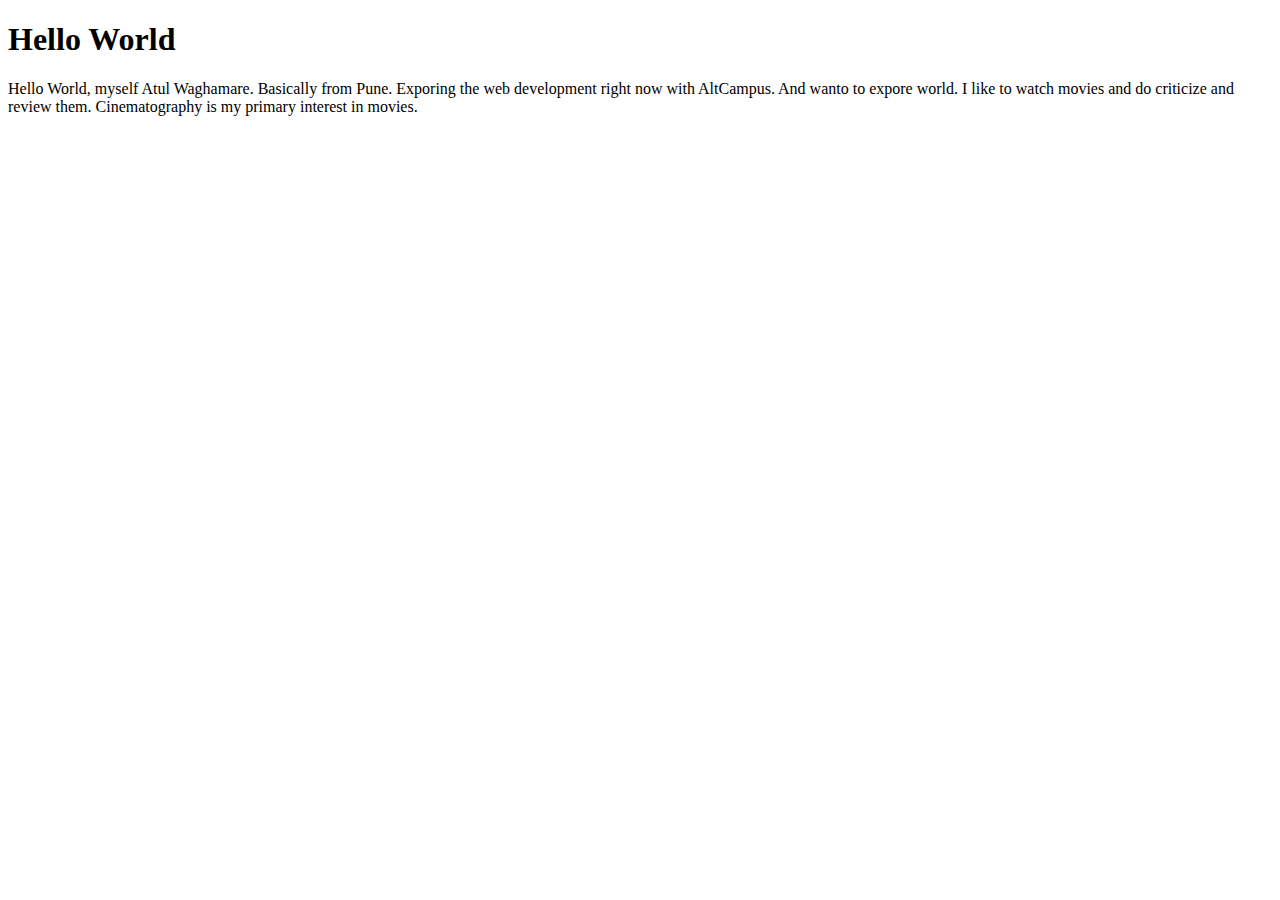
<file: block-BHaaac/index.html>
<!DOCTYPE html>
<html lang="en" dir="ltr">
  <head>
    <meta charset="utf-8">
    <title>Hello World</title>
  </head>
  <body>
    <h1>Hello World</h1>
    <p>Hello World, myself Atul Waghamare. Basically from Pune. Exporing the web development right now with AltCampus. And wanto to expore world. I like to watch movies and do criticize and review them. Cinematography is my primary interest in movies.</p>


  </body>
</html>
</file>
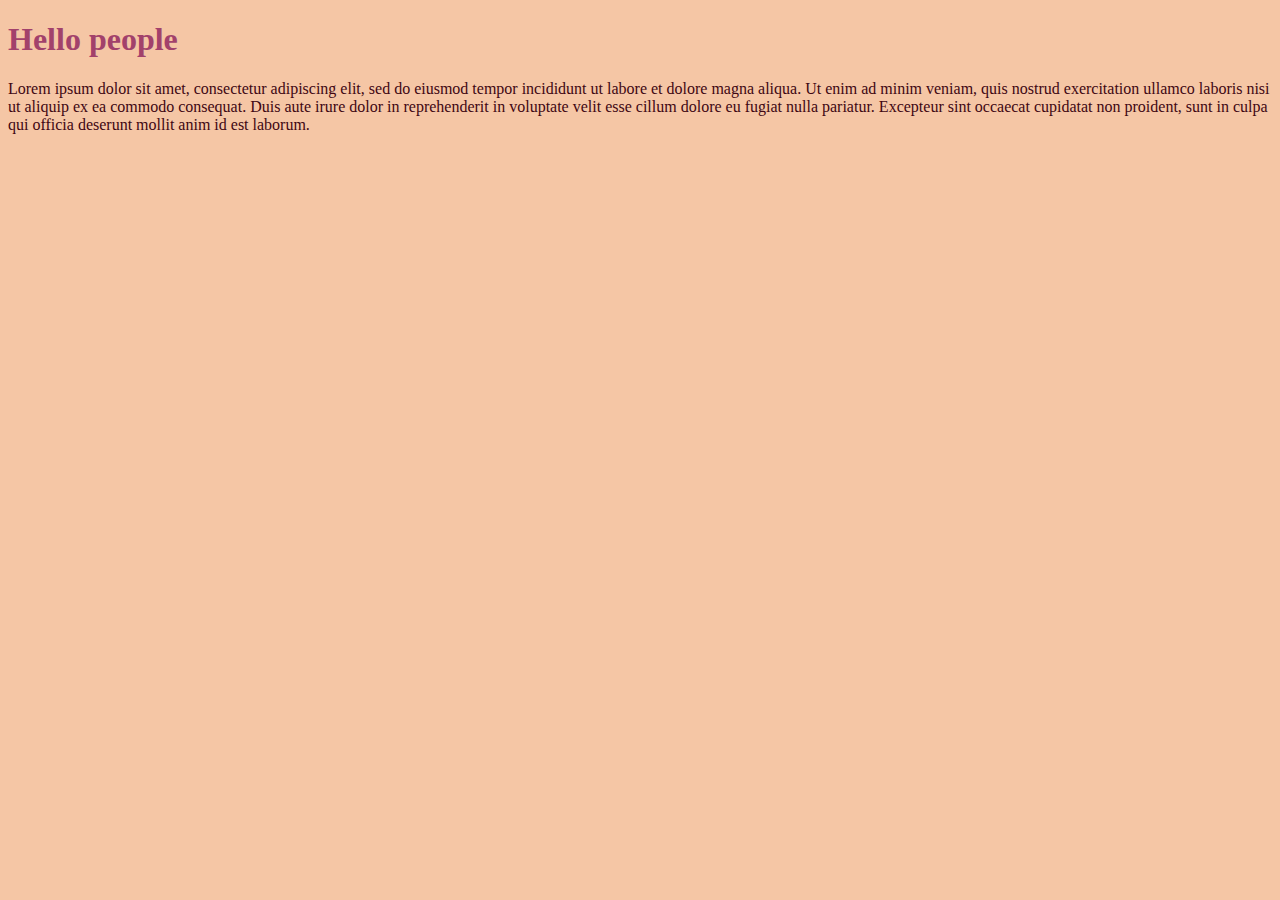
<file: block-BHaaaf/index.html>
<!DOCTYPE html>
<html lang="en" dir="ltr">
  <head>
    <meta charset="utf-8">
    <title>block-BHaaaf</title>
    <link rel="stylesheet" href="styles.css">
  </head>
  <body id="body">
    <h1>Hello people</h1>
    <p class="para" >Lorem ipsum dolor sit amet, consectetur adipiscing elit, sed do eiusmod tempor incididunt ut labore et dolore magna aliqua. Ut enim ad minim veniam, quis nostrud exercitation ullamco laboris nisi ut aliquip ex ea commodo consequat. Duis aute irure dolor in reprehenderit in voluptate velit esse cillum dolore eu fugiat nulla pariatur. Excepteur sint occaecat cupidatat non proident, sunt in culpa qui officia deserunt mollit anim id est laborum.</p>

  </body>
</html>


<!--
  ### Create a simple page with an external stylesheet.

  TODO:
    - Create a simple page `(index.html)` with one heading following with a long paragraph.
    - Create an external stylesheet `(style.css)` and change the color and font size of the heading and paragraph.
    - Also, change the background color of the body.
    - Use different selectors to select different elements.
-->
</file>
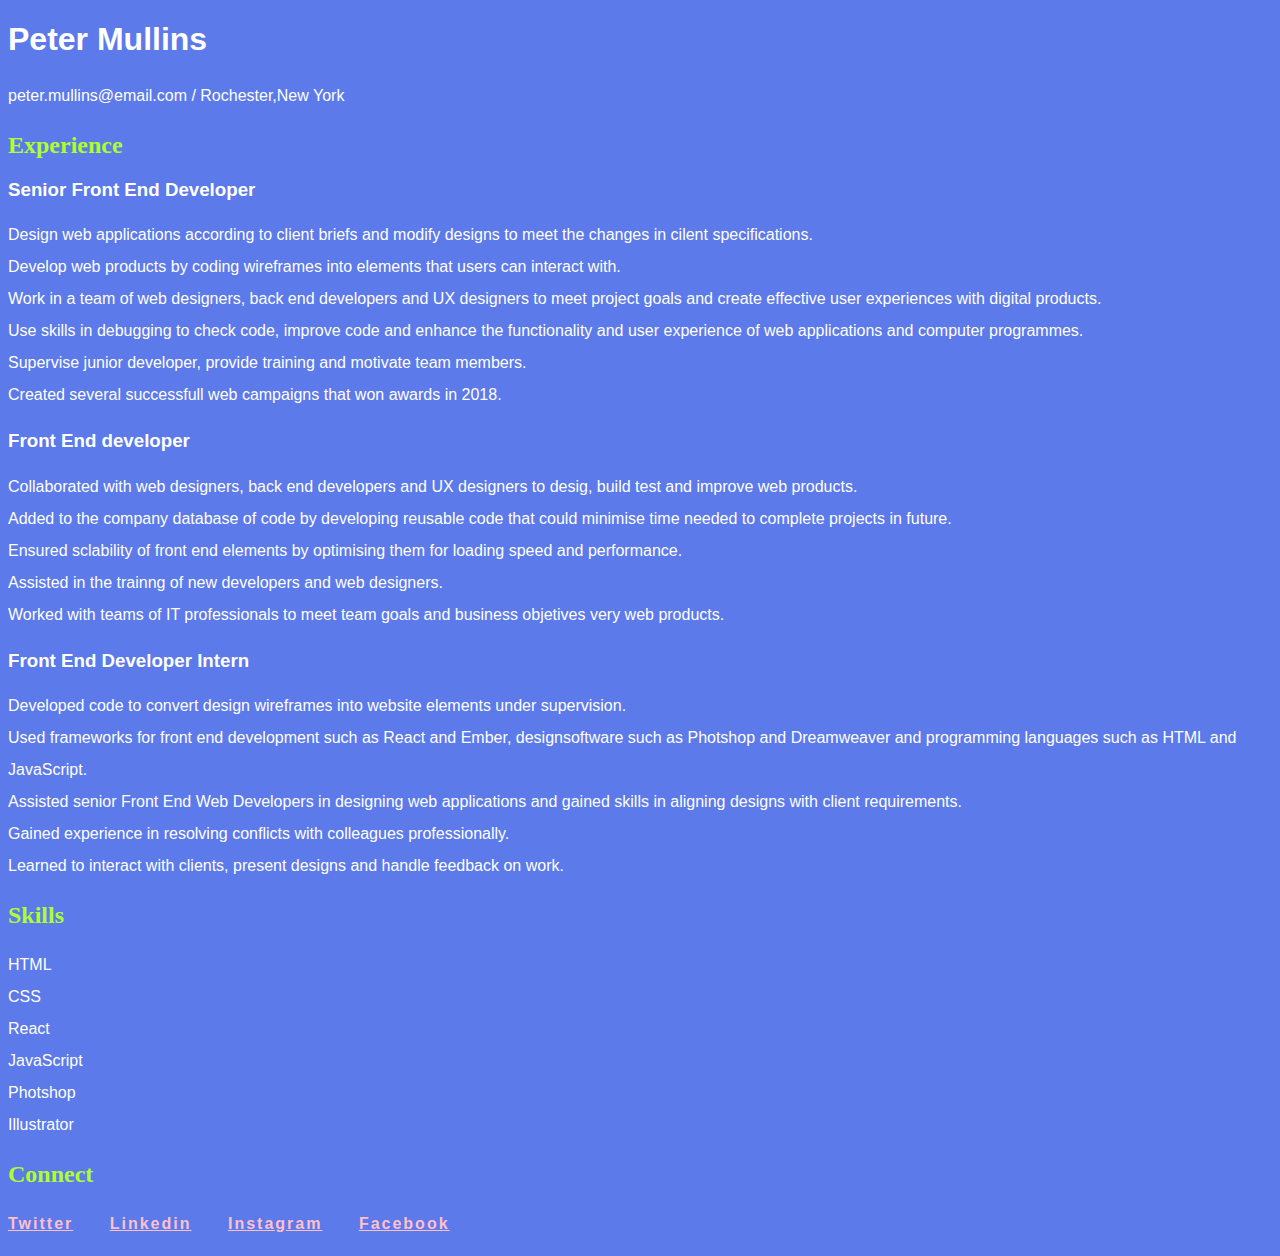
<file: block-BHaaag/index.html>
<!DOCTYPE html>
<html lang="en" dir="ltr">

<head>
  <meta charset="utf-8">
  <title>Web Resume</title>
  <link rel="stylesheet" href="styles.css">
</head>

<body>
  <h1>Peter Mullins</h1>
     <p>peter.mullins@email.com / Rochester,New York</p>
  <h2> Experience</h2>
   <h3>Senior Front End Developer</h3>
    <p> Design web applications according to client briefs and modify designs to meet the changes in cilent specifications.<br> Develop web products by coding wireframes into elements that users can interact with.<br> Work in a team of web designers, back end developers and UX designers to meet project goals and create effective user experiences with digital products.<br> Use skills in debugging to check code, improve code and enhance the functionality and user experience of web applications and computer programmes.<br> Supervise junior developer, provide training and motivate team members.<br> Created several successfull web campaigns that won awards in 2018.</p>
   <h3> Front End developer</h3>
    <p> Collaborated with web designers, back end developers and UX designers to desig, build test and improve web products.<br> Added to the company database of code by developing reusable code that could minimise time needed to complete projects in future. <br> Ensured sclability of front end elements by optimising them for loading speed and performance.<br> Assisted in the trainng of new developers and web designers.<br> Worked with teams of IT professionals to meet team goals and business objetives very web products.</p>
   <h3> Front End Developer Intern</h3>
    <p> Developed code to convert design wireframes into website elements under supervision.<br> Used frameworks for front end development such as React and Ember, designsoftware such as Photshop and Dreamweaver and programming languages such as HTML and JavaScript.<br> Assisted senior Front End Web Developers in designing web applications and gained skills in aligning designs with client requirements.<br> Gained experience in resolving conflicts with colleagues professionally.<br> Learned to   interact with clients, present designs and handle feedback on work.</p>
  <h2> Skills</h2>
    <p> HTML <br> CSS <br> React <br> JavaScript <br> Photshop <br> Illustrator</p>
  <h2> Connect </h2>
    <p class="connect">
      <span style="text-decoration:underline">Twitter</span>
      <span style="text-decoration:underline">Linkedin</span>
      <span style="text-decoration:underline">Instagram</span>
      <span style="text-decoration:underline">Facebook</span> </p>

</body>

</html>







<!--
  ### Create a page according to the design shown below.

  TODO:
    - Open this image in a window for the design layout - (https://raw.githubusercontent.com/suraj122/AC-STYLE-images/master/introduction/assignment1.png)
    - Use external stylesheet to style the page.
    - For different level of heading use different heading elements. We have Six level of heading elements:
      - `<h1></h1>`
      - `<h2></h2>`
      - `<h3></h3>`
      - `<h4></h4>`
      - `<h5></h5>`
      - `<h6></h6>`

    - Wrap the text or word inside `<strong></strong> or <b></b>` tag to make it bold.
    - Wrap the text or word inside `<em></em> or <i></i>` tag to make it italicize.
    - Use `<address></address>` tag for addresses.
-->
</file>
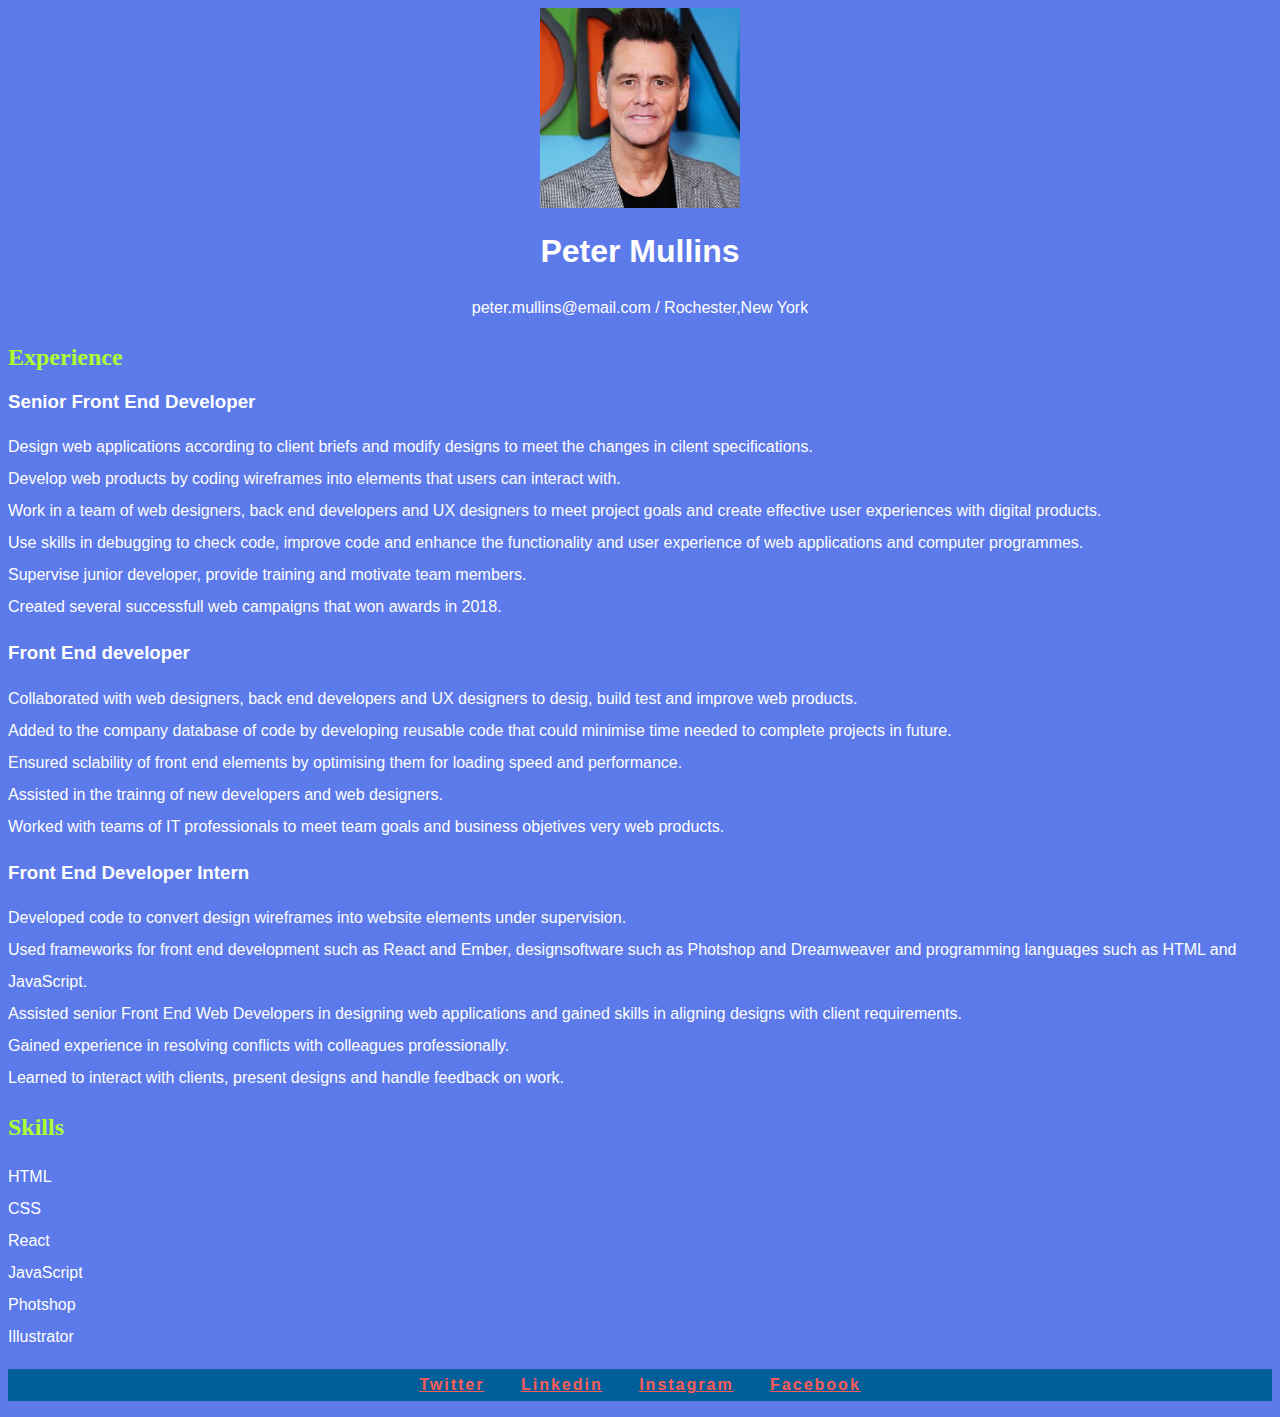
<file: block-BHaaai/index.html>
<!DOCTYPE html>
<html lang="en" dir="ltr">

<head>
  <meta charset="utf-8">
  <title>Web Resume</title>
  <link rel="stylesheet" href="styles.css">
</head>

<body>
  <div class="profile-img">
    <img src="profile-image.jpg" alt="profile-image" width="200" height="200">
    <h1>Peter Mullins</h1>
       <p>peter.mullins@email.com / Rochester,New York</p>
  </div>

  <h2> Experience</h2>
   <h3>Senior Front End Developer</h3>
    <p> Design web applications according to client briefs and modify designs to meet the changes in cilent specifications.<br> Develop web products by coding wireframes into elements that users can interact with.<br> Work in a team of web designers, back end developers and UX designers to meet project goals and create effective user experiences with digital products.<br> Use skills in debugging to check code, improve code and enhance the functionality and user experience of web applications and computer programmes.<br> Supervise junior developer, provide training and motivate team members.<br> Created several successfull web campaigns that won awards in 2018.</p>
   <h3> Front End developer</h3>
    <p> Collaborated with web designers, back end developers and UX designers to desig, build test and improve web products.<br> Added to the company database of code by developing reusable code that could minimise time needed to complete projects in future. <br> Ensured sclability of front end elements by optimising them for loading speed and performance.<br> Assisted in the trainng of new developers and web designers.<br> Worked with teams of IT professionals to meet team goals and business objetives very web products.</p>
   <h3> Front End Developer Intern</h3>
    <p> Developed code to convert design wireframes into website elements under supervision.<br> Used frameworks for front end development such as React and Ember, designsoftware such as Photshop and Dreamweaver and programming languages such as HTML and JavaScript.<br> Assisted senior Front End Web Developers in designing web applications and gained skills in aligning designs with client requirements.<br> Gained experience in resolving conflicts with colleagues professionally.<br> Learned to   interact with clients, present designs and handle feedback on work.</p>
  <h2> Skills</h2>
    <p> HTML <br> CSS <br> React <br> JavaScript <br> Photshop <br> Illustrator</p>
     <div class="div-connect">
       <p class="connect">
         <span style="text-decoration:underline">Twitter</span>
         <span style="text-decoration:underline">Linkedin</span>
         <span style="text-decoration:underline">Instagram</span>
         <span style="text-decoration:underline">Facebook</span> </p>
     </div>

</body>

</html>






<!--
  ### Create a page according to the design shown below.

  TODO:
    - Open this image in a window for the design layout - (https://raw.githubusercontent.com/suraj122/AC-STYLE-images/master/introduction/assignment2.png)
    - Use external stylesheet to style the page.
    - For applying image use `<img src="" alt="">` tag.
      Keep source of the image inside `src=""` attribute.
      Put an alternative text of the image inside `alt=""` attribute.
      You can can also apply width and height to the image by applying `width="" and height=""` attribute inside image tag. for example - `<img src="suraj.jpg" alt="suraj" width="200" height="200">`
    - For centering the element apply `text-align: center`, to the parent of the element in CSS.
-->
</file>
<file: block-BHaaaf/styles.css>
#body{
background-color: #F5C6A5;

}

h1{
  color: #A2416B;
}

.para{
  color: #3F0713;
}
</file>
<file: block-BHaaag/styles.css>
body {
  background-color: #5C7AEA;

}

h2{
  color: #ADFF2F ;
}
.contact{
  color: white;
}
h1, h3 {
  color: white;
  font-family: sans-serif;

}
p {
  color: white;
  font-family: sans-serif;
  line-height: 2rem;
}

.connect{
  color: pink;
  font-weight: bold;
  letter-spacing: 2px;
  word-spacing: 30px;

}
</file>
<file: block-BHaaai/styles.css>
body {
  background-color: #5C7AEA;

}
.profile-img{
  text-align: center;
}

h2{
  color: #ADFF2F ;
}
.contact{
  color: white;
}
h1, h3 {
  color: white;
  font-family: sans-serif;

}
p {
  color: white;
  font-family: sans-serif;
  line-height: 2rem;
}

.connect{
  color: #FF5C58;
  font-weight: bold;
  letter-spacing: 2px;
  word-spacing: 30px;

}

.div-connect{
  background-color: #005F99;
  text-align: center;
}
</file>
